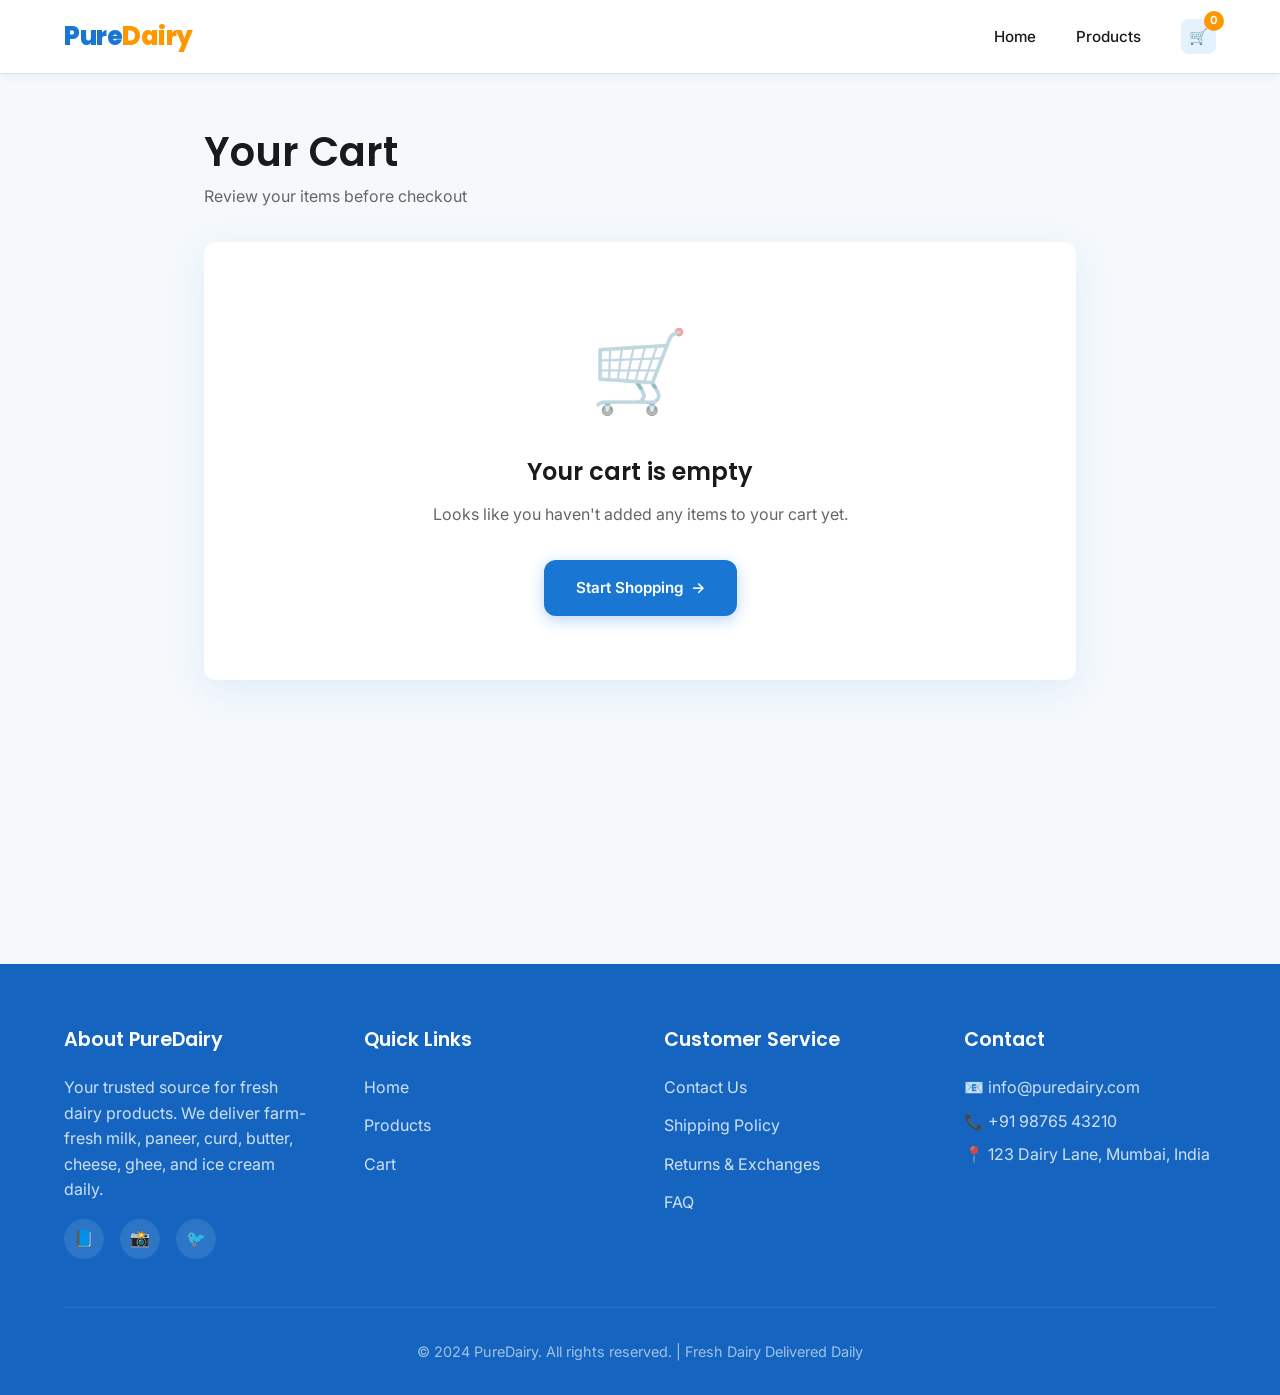
<file: cart.html>
<!DOCTYPE html>
<html lang="en">
<head>
    <meta charset="UTF-8">
    <meta name="viewport" content="width=device-width, initial-scale=1.0">
    <title>Cart | PureDairy</title>
    <link rel="stylesheet" href="style.css">
    <link rel="icon" href="data:image/svg+xml,<svg xmlns='http://www.w3.org/2000/svg' viewBox='0 0 100 100'><text y='.9em' font-size='90'>🥛</text></svg>">
    <link rel="preconnect" href="https://fonts.googleapis.com">
    <link rel="preconnect" href="https://fonts.gstatic.com" crossorigin>
    <link href="https://fonts.googleapis.com/css2?family=Inter:wght@300;400;500;600;700&family=Poppins:wght@400;500;600;700;800&display=swap" rel="stylesheet">
</head>
<body>
    <!-- Navbar -->
    <nav class="navbar">
        <a href="index.html" class="logo">Pure<span>Dairy</span></a>
        
        <div class="menu-toggle" onclick="toggleMenu()">
            <span></span>
            <span></span>
            <span></span>
        </div>
        
        <ul class="nav-links">
            <li><a href="index.html">Home</a></li>
            <li><a href="products.html">Products</a></li>
            <li><a href="cart.html" class="cart-icon">
                🛒
                <span class="cart-count" id="cart-count">0</span>
            </a></li>
        </ul>
    </nav>

    <!-- Cart Page -->
    <section class="cart-page">
        <div class="cart-container">
            <div class="cart-header">
                <h1>Your Cart</h1>
                <p style="color: var(--text-grey);">Review your items before checkout</p>
            </div>

            <!-- Empty Cart Message -->
            <div class="empty-cart" id="empty-cart">
                <div class="empty-cart-icon">🛒</div>
                <h2>Your cart is empty</h2>
                <p>Looks like you haven't added any items to your cart yet.</p>
                <a href="products.html" class="btn btn-primary">
                    Start Shopping
                    <span>→</span>
                </a>
            </div>

            <!-- Cart Content -->
            <div id="cart-content">
                <!-- Cart Items - Dynamically rendered by JavaScript -->
                <div class="cart-items" id="cart-items">
                    <!-- Cart items will be dynamically rendered by JavaScript -->
                </div>

                <!-- Cart Summary -->
                <div class="cart-summary">
                    <h3>Order Summary</h3>
                    <p style="color: var(--text-grey); margin-bottom: 1rem;">
                        <span id="item-count">0</span> items in cart
                    </p>
                    <div class="cart-total" id="cart-total">₹0</div>
                    <button class="checkout-btn" onclick="proceedToCheckout()">
                        Proceed to Checkout
                        <span>→</span>
                    </button>
                </div>
            </div>
        </div>
    </section>

    <!-- Footer -->
    <footer class="footer" style="margin-top: 4rem;">
        <div class="footer-content">
            <div class="footer-section">
                <h4>About PureDairy</h4>
                <p>Your trusted source for fresh dairy products. We deliver farm-fresh milk, paneer, curd, butter, cheese, ghee, and ice cream daily.</p>
                <div class="social-links" style="margin-top: 1rem;">
                    <a href="#">📘</a>
                    <a href="#">📸</a>
                    <a href="#">🐦</a>
                </div>
            </div>
            
            <div class="footer-section">
                <h4>Quick Links</h4>
                <ul>
                    <li><a href="index.html">Home</a></li>
                    <li><a href="products.html">Products</a></li>
                    <li><a href="cart.html">Cart</a></li>
                </ul>
            </div>
            
            <div class="footer-section">
                <h4>Customer Service</h4>
                <ul>
                    <li><a href="#">Contact Us</a></li>
                    <li><a href="#">Shipping Policy</a></li>
                    <li><a href="#">Returns & Exchanges</a></li>
                    <li><a href="#">FAQ</a></li>
                </ul>
            </div>
            
            <div class="footer-section">
                <h4>Contact</h4>
                <p>📧 info@puredairy.com</p>
                <p>📞 +91 98765 43210</p>
                <p>📍 123 Dairy Lane, Mumbai, India</p>
            </div>
        </div>
        
        <div class="footer-bottom">
            <p>&copy; 2024 PureDairy. All rights reserved. | Fresh Dairy Delivered Daily</p>
        </div>
    </footer>

    <script src="script.js"></script>
    <script>
        // Update item count in cart summary
        function updateItemCount() {
            const itemCountElement = document.getElementById('item-count');
            if (itemCountElement) {
                const cart = JSON.parse(localStorage.getItem('cart')) || [];
                itemCountElement.textContent = cart.length;
            }
        }

        // Proceed to checkout function
        function proceedToCheckout() {
            const cart = JSON.parse(localStorage.getItem('cart')) || [];
            if (cart.length === 0) {
                alert('Your cart is empty! Please add some items first.');
            } else {
                alert('Thank you for your order! This is a demo checkout.');
                // Clear cart after checkout
                localStorage.setItem('cart', '[]');
                updateCartCount();
                renderCart();
                updateItemCount();
            }
        }

        // Initialize on page load
        document.addEventListener('DOMContentLoaded', () => {
            updateCartCount();
            renderCart();
            updateItemCount();
        });
    </script>
</body>
</html>
</file>
<file: style.css>
/* ============================================
   PureDairy - Modern Dairy Products Store
   Fresh Dairy Delivered Daily
   ============================================ */

/* Google Fonts Import */
@import url('https://fonts.googleapis.com/css2?family=Inter:wght@300;400;500;600;700&family=Poppins:wght@400;500;600;700;800&display=swap');

/* CSS Variables - Fresh Dairy Theme */
:root {
    /* Primary Colors - Blue theme for dairy */
    --primary-color: #1976d2;
    --primary-dark: #1565c0;
    --primary-light: #42a5f5;
    --secondary-color: #ffffff;
    
    /* Accent - Soft orange/gold */
    --accent-color: #ff9800;
    --accent-hover: #fb8c00;
    
    /* Background Colors - Soft pastels */
    --bg-dark: #f5f9fc;
    --bg-card: #ffffff;
    --bg-light: #e3f2fd;
    --bg-soft-blue: #e8f4f8;
    
    /* Text Colors */
    --text-light: #ffffff;
    --text-dark: #1a1a1a;
    --text-grey: #666666;
    
    /* Other */
    --border-color: #e0e0e0;
    --shadow: 0 10px 40px rgba(25, 118, 210, 0.1);
    --shadow-hover: 0 20px 60px rgba(25, 118, 210, 0.2);
    --transition: all 0.3s ease;
    --radius: 12px;
    --radius-sm: 8px;
}

/* Reset & Base Styles */
* {
    margin: 0;
    padding: 0;
    box-sizing: border-box;
}

html {
    scroll-behavior: smooth;
}

body {
    font-family: 'Inter', sans-serif;
    background-color: var(--bg-dark);
    color: var(--text-dark);
    line-height: 1.6;
    min-height: 100vh;
}

a {
    text-decoration: none;
    color: inherit;
}

ul {
    list-style: none;
}

img {
    max-width: 100%;
    height: auto;
    display: block;
}

button {
    font-family: inherit;
    cursor: pointer;
    border: none;
    outline: none;
}

h1, h2, h3, h4, h5, h6 {
    font-family: 'Poppins', sans-serif;
    font-weight: 600;
    line-height: 1.2;
}

/* ============================================
   Navbar Styles
   ============================================ */
.navbar {
    background-color: rgba(255, 255, 255, 0.95);
    backdrop-filter: blur(10px);
    padding: 1rem 5%;
    position: fixed;
    top: 0;
    left: 0;
    right: 0;
    z-index: 1000;
    display: flex;
    justify-content: space-between;
    align-items: center;
    border-bottom: 1px solid var(--border-color);
    box-shadow: 0 2px 10px rgba(0, 0, 0, 0.05);
}

.logo {
    font-family: 'Poppins', sans-serif;
    font-size: 1.6rem;
    font-weight: 800;
    color: var(--primary-color);
    letter-spacing: -0.5px;
}

.logo span {
    color: var(--accent-color);
}

.nav-links {
    display: flex;
    gap: 2.5rem;
    align-items: center;
}

.nav-links a {
    font-weight: 500;
    font-size: 0.95rem;
    color: var(--text-dark);
    transition: var(--transition);
    position: relative;
}

.nav-links a::after {
    content: '';
    position: absolute;
    bottom: -5px;
    left: 0;
    width: 0;
    height: 2px;
    background: var(--primary-color);
    transition: var(--transition);
}

.nav-links a:hover::after,
.nav-links a.active::after {
    width: 100%;
}

.nav-links a:hover {
    color: var(--primary-color);
}

.cart-icon {
    position: relative;
    font-size: 1.2rem;
    padding: 0.5rem;
    background: var(--bg-light);
    border-radius: var(--radius-sm);
    transition: var(--transition);
}

.cart-icon:hover {
    background: var(--primary-color);
    color: var(--secondary-color);
}

.cart-count {
    position: absolute;
    top: -8px;
    right: -8px;
    background: var(--accent-color);
    color: var(--secondary-color);
    font-size: 0.7rem;
    font-weight: 700;
    width: 20px;
    height: 20px;
    border-radius: 50%;
    display: flex;
    align-items: center;
    justify-content: center;
}

/* Mobile Menu Toggle */
.menu-toggle {
    display: none;
    flex-direction: column;
    gap: 5px;
    cursor: pointer;
    padding: 5px;
}

.menu-toggle span {
    width: 25px;
    height: 2px;
    background: var(--text-dark);
    transition: var(--transition);
}

/* ============================================
   Hero Section
   ============================================ */
.hero {
    min-height: 100vh;
    display: flex;
    align-items: center;
    padding: 8rem 5% 4rem;
    background: linear-gradient(135deg, #e3f2fd 0%, #bbdefb 50%, #90caf9 100%);
    position: relative;
    overflow: hidden;
}

.hero::before {
    content: '';
    position: absolute;
    top: -30%;
    right: -10%;
    width: 500px;
    height: 500px;
    background: radial-gradient(circle, rgba(25, 118, 210, 0.1) 0%, transparent 70%);
    border-radius: 50%;
}

.hero::after {
    content: '';
    position: absolute;
    bottom: -20%;
    left: -5%;
    width: 400px;
    height: 400px;
    background: radial-gradient(circle, rgba(255, 152, 0, 0.1) 0%, transparent 70%);
    border-radius: 50%;
}

.hero-content {
    max-width: 600px;
    position: relative;
    z-index: 1;
}

.hero-badge {
    display: inline-block;
    background: var(--secondary-color);
    color: var(--primary-color);
    padding: 0.5rem 1rem;
    border-radius: 50px;
    font-size: 0.85rem;
    font-weight: 600;
    margin-bottom: 1.5rem;
    border: 2px solid var(--primary-color);
    box-shadow: 0 4px 15px rgba(25, 118, 210, 0.15);
}

.hero h1 {
    font-size: 3.5rem;
    font-weight: 800;
    margin-bottom: 1.5rem;
    line-height: 1.1;
    color: var(--text-dark);
}

.hero h1 span {
    color: var(--primary-color);
}

.hero p {
    font-size: 1.1rem;
    color: var(--text-grey);
    margin-bottom: 2rem;
    max-width: 450px;
}

.hero-buttons {
    display: flex;
    gap: 1rem;
    flex-wrap: wrap;
}

.btn {
    display: inline-flex;
    align-items: center;
    gap: 0.5rem;
    padding: 1rem 2rem;
    border-radius: var(--radius);
    font-weight: 600;
    font-size: 0.95rem;
    transition: var(--transition);
}

.btn-primary {
    background: var(--primary-color);
    color: var(--secondary-color);
    box-shadow: 0 4px 15px rgba(25, 118, 210, 0.3);
}

.btn-primary:hover {
    background: var(--primary-dark);
    transform: translateY(-3px);
    box-shadow: 0 10px 30px rgba(25, 118, 210, 0.4);
}

.btn-secondary {
    background: transparent;
    color: var(--text-dark);
    border: 2px solid var(--border-color);
}

.btn-secondary:hover {
    border-color: var(--primary-color);
    color: var(--primary-color);
}

/* Hero Image */
.hero-image {
    position: absolute;
    right: 5%;
    top: 50%;
    transform: translateY(-50%);
    width: 45%;
    max-width: 550px;
}

.hero-image img {
    width: 100%;
    border-radius: var(--radius);
    animation: float 6s ease-in-out infinite;
    box-shadow: var(--shadow);
}

@keyframes float {
    0%, 100% { transform: translateY(0); }
    50% { transform: translateY(-20px); }
}

/* ============================================
   Category Cards
   ============================================ */
.category-card {
    background: var(--bg-card);
    border-radius: var(--radius);
    padding: 2rem;
    text-align: center;
    transition: var(--transition);
    border: 2px solid transparent;
    box-shadow: var(--shadow);
}

.category-card:hover {
    transform: translateY(-10px);
    box-shadow: var(--shadow-hover);
    border-color: var(--primary-color);
}

.category-icon {
    font-size: 3.5rem;
    margin-bottom: 1rem;
}

.category-card h3 {
    font-size: 1.3rem;
    margin-bottom: 0.5rem;
    color: var(--text-dark);
}

.category-card p {
    color: var(--text-grey);
    margin-bottom: 1rem;
    font-size: 0.9rem;
}

.category-link {
    color: var(--primary-color);
    font-weight: 600;
    font-size: 0.9rem;
    transition: var(--transition);
}

.category-link:hover {
    color: var(--accent-color);
    transform: translateX(5px);
}

/* ============================================
   Section Styles
   ============================================ */
.section {
    padding: 5rem 5%;
}

.section-header {
    text-align: center;
    margin-bottom: 3rem;
}

.section-header h2 {
    font-size: 2.5rem;
    margin-bottom: 1rem;
    color: var(--text-dark);
}

.section-header p {
    color: var(--text-grey);
    max-width: 500px;
    margin: 0 auto;
}

/* ============================================
   Products Grid
   ============================================ */
.products-section {
    background: var(--bg-dark);
}

.products-grid {
    display: grid;
    grid-template-columns: repeat(auto-fit, minmax(280px, 1fr));
    gap: 2rem;
    max-width: 1200px;
    margin: 0 auto;
}

.product-card {
    background: var(--bg-card);
    border-radius: var(--radius);
    overflow: hidden;
    transition: var(--transition);
    border: 1px solid var(--border-color);
    box-shadow: 0 4px 15px rgba(0, 0, 0, 0.05);
}

.product-card:hover {
    transform: translateY(-10px);
    box-shadow: var(--shadow-hover);
    border-color: var(--primary-color);
}

.product-image {
    width: 100%;
    height: 220px;
    overflow: hidden;
    position: relative;
    background: var(--bg-light);
}

.product-image img {
    width: 100%;
    height: 100%;
    object-fit: cover;
    transition: var(--transition);
}

.product-card:hover .product-image img {
    transform: scale(1.1);
}

.product-info {
    padding: 1.5rem;
}

.product-category {
    font-size: 0.8rem;
    color: var(--primary-color);
    text-transform: uppercase;
    letter-spacing: 1px;
    margin-bottom: 0.5rem;
    font-weight: 600;
}

.product-name {
    font-size: 1.1rem;
    font-weight: 600;
    margin-bottom: 0.5rem;
    color: var(--text-dark);
}

.product-price {
    font-size: 1.3rem;
    font-weight: 700;
    color: var(--primary-color);
    margin-bottom: 1rem;
}

.add-to-cart-btn {
    width: 100%;
    padding: 0.8rem;
    background: var(--primary-color);
    border: 2px solid var(--primary-color);
    color: var(--secondary-color);
    border-radius: var(--radius-sm);
    font-weight: 600;
    font-size: 0.9rem;
    transition: var(--transition);
    display: flex;
    align-items: center;
    justify-content: center;
    gap: 0.5rem;
}

.add-to-cart-btn:hover {
    background: var(--primary-dark);
    border-color: var(--primary-dark);
}

/* ============================================
   Cart Page Styles
   ============================================ */
.cart-page {
    padding-top: 8rem;
    min-height: 100vh;
}

.cart-container {
    max-width: 1000px;
    margin: 0 auto;
    padding: 0 5%;
}

.cart-header {
    margin-bottom: 2rem;
}

.cart-header h1 {
    font-size: 2.5rem;
    margin-bottom: 0.5rem;
    color: var(--text-dark);
}

.cart-items {
    display: flex;
    flex-direction: column;
    gap: 1.5rem;
    margin-bottom: 2rem;
}

.cart-item {
    display: grid;
    grid-template-columns: 100px 1fr auto;
    gap: 1.5rem;
    align-items: center;
    background: var(--bg-card);
    padding: 1.5rem;
    border-radius: var(--radius);
    border: 1px solid var(--border-color);
    transition: var(--transition);
    box-shadow: var(--shadow);
}

.cart-item:hover {
    border-color: var(--primary-color);
}

.cart-item-image {
    width: 100px;
    height: 100px;
    border-radius: var(--radius-sm);
    overflow: hidden;
    background: var(--bg-light);
}

.cart-item-image img {
    width: 100%;
    height: 100%;
    object-fit: cover;
}

.cart-item-details h3 {
    font-size: 1.1rem;
    margin-bottom: 0.5rem;
    color: var(--text-dark);
}

.cart-item-details .price {
    color: var(--primary-color);
    font-weight: 700;
    font-size: 1.2rem;
}

.cart-item-actions {
    display: flex;
    flex-direction: column;
    gap: 1rem;
    align-items: flex-end;
}

.remove-btn {
    background: transparent;
    color: #d32f2f;
    border: 1px solid #d32f2f;
    padding: 0.5rem 1rem;
    border-radius: var(--radius-sm);
    font-size: 0.85rem;
    transition: var(--transition);
}

.remove-btn:hover {
    background: #d32f2f;
    color: var(--secondary-color);
}

.cart-summary {
    background: var(--bg-card);
    padding: 2rem;
    border-radius: var(--radius);
    border: 1px solid var(--border-color);
    text-align: right;
    box-shadow: var(--shadow);
}

.cart-summary h3 {
    font-size: 1.3rem;
    margin-bottom: 1rem;
    color: var(--text-dark);
}

.cart-total {
    font-size: 2rem;
    font-weight: 700;
    color: var(--primary-color);
    margin-bottom: 1.5rem;
}

.checkout-btn {
    width: 100%;
    max-width: 300px;
    padding: 1rem;
    background: var(--primary-color);
    color: var(--secondary-color);
    border-radius: var(--radius);
    font-weight: 700;
    font-size: 1rem;
    transition: var(--transition);
    box-shadow: 0 4px 15px rgba(25, 118, 210, 0.3);
}

.checkout-btn:hover {
    background: var(--primary-dark);
    transform: translateY(-3px);
    box-shadow: 0 10px 30px rgba(25, 118, 210, 0.4);
}

/* Empty Cart */
.empty-cart {
    text-align: center;
    padding: 4rem 2rem;
    background: var(--bg-card);
    border-radius: var(--radius);
    box-shadow: var(--shadow);
}

.empty-cart-icon {
    font-size: 5rem;
    margin-bottom: 1.5rem;
    opacity: 0.5;
}

.empty-cart h2 {
    margin-bottom: 1rem;
    color: var(--text-dark);
}

.empty-cart p {
    color: var(--text-grey);
    margin-bottom: 2rem;
}

/* ============================================
   Footer Styles
   ============================================ */
.footer {
    background: var(--primary-dark);
    padding: 4rem 5% 2rem;
    color: var(--text-light);
}

.footer-content {
    display: grid;
    grid-template-columns: repeat(auto-fit, minmax(200px, 1fr));
    gap: 3rem;
    max-width: 1200px;
    margin: 0 auto 3rem;
}

.footer-section h4 {
    font-size: 1.2rem;
    margin-bottom: 1.5rem;
    color: var(--text-light);
}

.footer-section ul li {
    margin-bottom: 0.8rem;
}

.footer-section ul li a {
    color: rgba(255, 255, 255, 0.8);
    transition: var(--transition);
}

.footer-section ul li a:hover {
    color: var(--accent-color);
}

.footer-section p {
    color: rgba(255, 255, 255, 0.8);
    margin-bottom: 0.5rem;
}

.social-links {
    display: flex;
    gap: 1rem;
}

.social-links a {
    width: 40px;
    height: 40px;
    background: rgba(255, 255, 255, 0.1);
    border-radius: 50%;
    display: flex;
    align-items: center;
    justify-content: center;
    color: var(--text-light);
    transition: var(--transition);
}

.social-links a:hover {
    background: var(--accent-color);
    color: var(--text-dark);
    transform: translateY(-3px);
}

.footer-bottom {
    text-align: center;
    padding-top: 2rem;
    border-top: 1px solid rgba(255, 255, 255, 0.1);
    color: rgba(255, 255, 255, 0.6);
    font-size: 0.9rem;
}

/* ============================================
   Responsive Styles
   ============================================ */
@media (max-width: 1024px) {
    .hero-image {
        display: none;
    }
    
    .hero-content {
        max-width: 100%;
        text-align: center;
    }
    
    .hero-buttons {
        justify-content: center;
    }
    
    .hero p {
        margin: 0 auto 2rem;
    }
}

@media (max-width: 768px) {
    .navbar {
        padding: 1rem;
    }
    
    .menu-toggle {
        display: flex;
    }
    
    .nav-links {
        position: fixed;
        top: 70px;
        left: 0;
        right: 0;
        background: var(--bg-card);
        flex-direction: column;
        padding: 2rem;
        gap: 1.5rem;
        transform: translateY(-150%);
        transition: var(--transition);
        border-bottom: 1px solid var(--border-color);
    }
    
    .nav-links.active {
        transform: translateY(0);
    }
    
    .hero {
        padding: 7rem 5% 3rem;
        min-height: auto;
    }
    
    .hero h1 {
        font-size: 2.5rem;
    }
    
    .hero p {
        font-size: 1rem;
    }
    
    .section-header h2 {
        font-size: 2rem;
    }
    
    .cart-item {
        grid-template-columns: 80px 1fr;
        gap: 1rem;
    }
    
    .cart-item-actions {
        grid-column: 1 / -1;
        flex-direction: row;
        justify-content: space-between;
    }
}

@media (max-width: 480px) {
    .hero h1 {
        font-size: 2rem;
    }
    
    .btn {
        padding: 0.8rem 1.5rem;
        font-size: 0.9rem;
    }
    
    .products-grid {
        grid-template-columns: 1fr;
    }
    
    .cart-item-image {
        width: 60px;
        height: 60px;
    }
}
</file>
